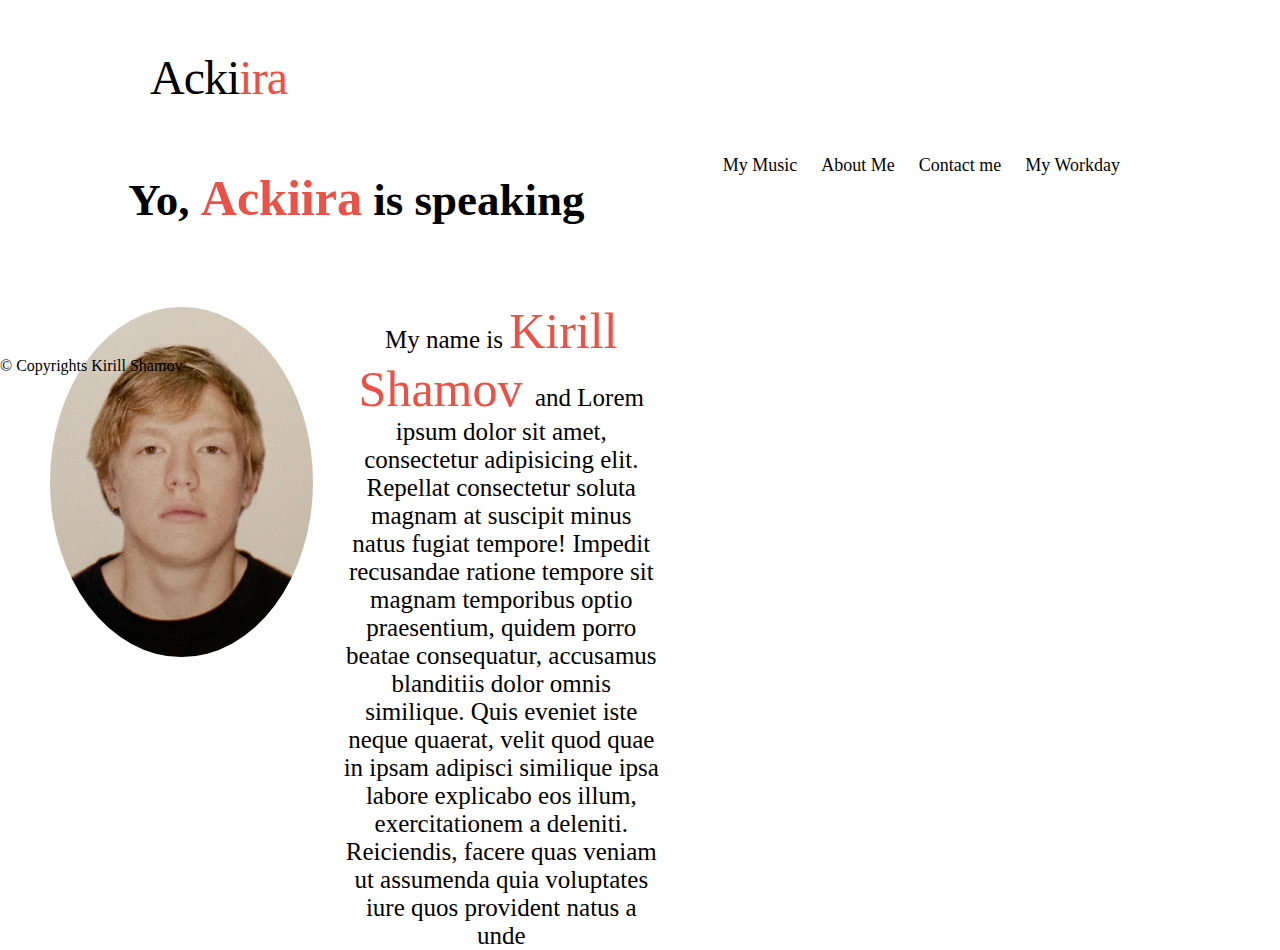
<file: AboutMe.html>
<!DOCTYPE html>
<html lang="en">
<head>
    <meta charset="UTF-8">
    <meta http-equiv="X-UA-Compatible" content="IE=edge">
    <meta name="viewport" content="width=device-width, initial-scale=1.0">
    <title>MyGallery</title>
		
		<script type="text/javascript" src="js/jquery-1.5.2.min.js"></script>
		<script type="text/javascript" src="js/jquery.gallerax-0.2.js"></script>
		<script type="text/javascript" src="js/filter.js"></script>		
		
		<link rel="stylesheet" type="text/css" href="css/style.css" />
</head>
<body>
    <header>
    <div id="wrapper">
		
        <div id="logo">
            <h1>Acki<span>ira</span></h1>
        </div>
        <div id="categories">
            <ul>
                <li><a href="index.html" >My Music</a></li>
                <li><a href="AboutMe.html" >About Me</a></li>
                <li><a href="ContactInfo.html">Contact me</a></li>
                <li><a href="Donations.html">My Workday</a></li>
            </ul>
        </div>
    </div>
    </header>
    <main>
    <section class=section>
        <h1>Yo, <span> Ackiira</span> is speaking</h1>
    <div class=hello>
        <img class = avatar src="Avatar.png">
        <p> My name is <span>Kirill Shamov </span> and Lorem ipsum dolor sit amet, consectetur adipisicing elit. Repellat consectetur soluta magnam at suscipit minus natus fugiat tempore! Impedit recusandae ratione tempore sit magnam temporibus optio praesentium, quidem porro beatae consequatur, accusamus blanditiis dolor omnis similique. Quis eveniet iste neque quaerat, velit quod quae in ipsam adipisci similique ipsa labore explicabo eos illum, exercitationem a deleniti. Reiciendis, facere quas veniam ut assumenda quia voluptates iure quos provident natus a unde</p>
    </div>
    </section>
    </main>
    <footer id="footer">
        <p>© Copyrights Kirill Shamov</p>
    </footer>   
</body>
</html>
</file>
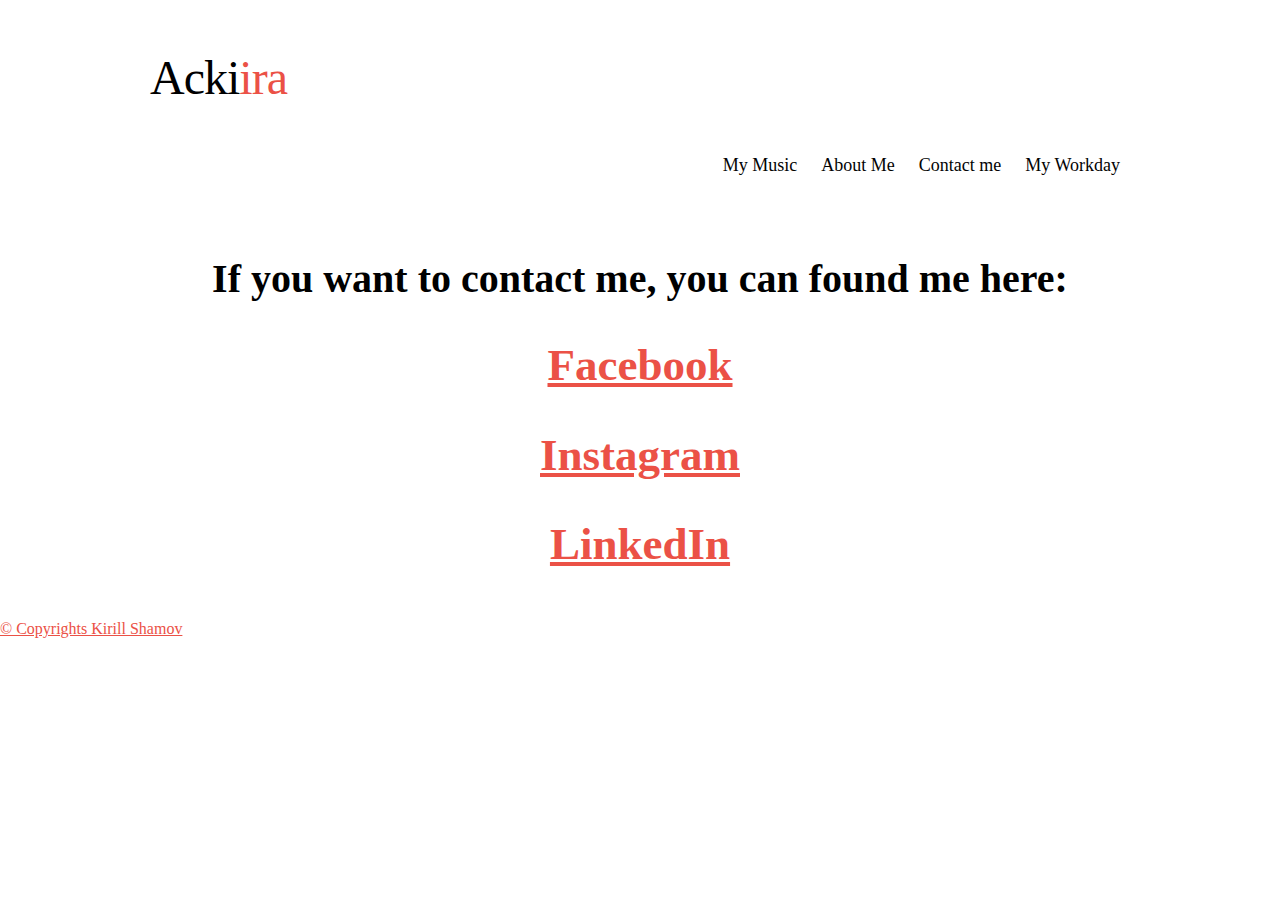
<file: ContactInfo.html>
<!DOCTYPE html>
<html lang="en">
<head>
    <meta charset="UTF-8">
    <meta http-equiv="X-UA-Compatible" content="IE=edge">
    <meta name="viewport" content="width=device-width, initial-scale=1.0">
    <title>MyGallery</title>
		
		<script type="text/javascript" src="js/jquery-1.5.2.min.js"></script>
		<script type="text/javascript" src="js/jquery.gallerax-0.2.js"></script>
		<script type="text/javascript" src="js/filter.js"></script>		
		
		<link rel="stylesheet" type="text/css" href="css/style.css" />
</head>
<body>
    <div id="wrapper">
		
        <div id="logo">
            <h1>Acki<span>ira</span></h1>
        </div>
        <div id="categories">
            <ul>
                <li><a href="index.html" >My Music</a></li>
                <li><a href="AboutMe.html" >About Me</a></li>
                <li><a href="ContactInfo.html">Contact me</a></li>
                <li><a href="Donations.html">My Workday</a></li>
            </ul>
        </div>
    </div>
    <main class=info>
        <h1>
            If you want to contact me, you can found me here:
        </h1>   
        <div>
            <h2> <a href="https://www.facebook.com/profile.php?id=100018071373955">Facebook</h2>
            <h2> <a href="https://www.instagram.com/ackiiiira/">Instagram</h2>
            <h2> <a href="https://www.linkedin.com/in/kirill-shamov-493039223/">LinkedIn</h2>
        </div>
    </main>  
    <footer id="footer" text-align="center">
        <p> © Copyrights Kirill Shamov</p>
    </footer>
</body>
</html>
</file>
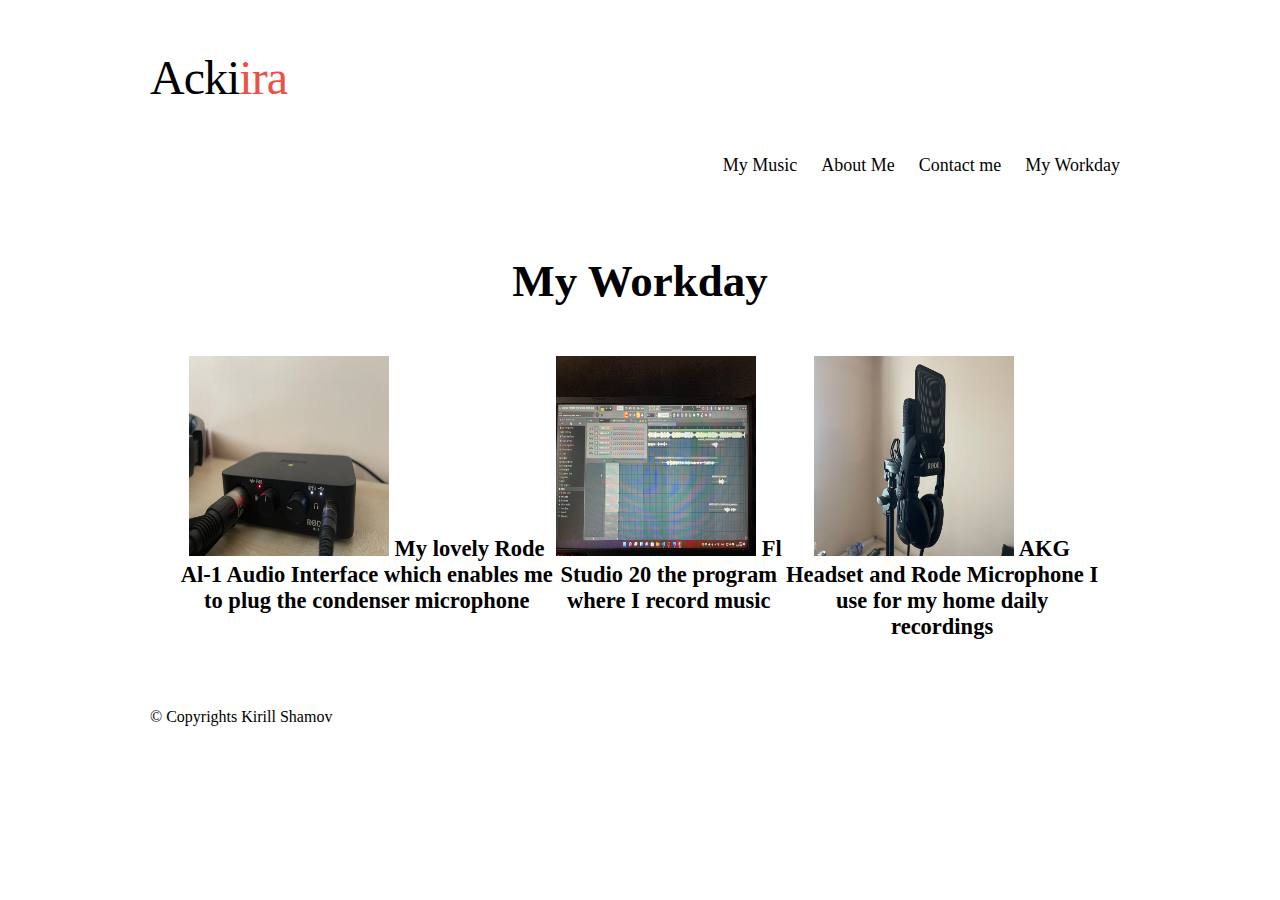
<file: Donations.html>
<!DOCTYPE html>
<html lang="en">
<head>
    <meta charset="UTF-8">
    <meta http-equiv="X-UA-Compatible" content="IE=edge">
    <meta name="viewport" content="width=device-width, initial-scale=1.0">
    <title>MyGallery</title>
		
		<script type="text/javascript" src="js/jquery-1.5.2.min.js"></script>
		<script type="text/javascript" src="js/jquery.gallerax-0.2.js"></script>
		<script type="text/javascript" src="js/filter.js"></script>		
		
		<link rel="stylesheet" type="text/css" href="css/style.css" />
</head>
<body>
    <div id="wrapper">
		
        <div id="logo">
            <h1>Acki<span>ira</span></h1>
        </div>
        <div id="categories">
            <ul>
                <li><a href="index.html" >My Music</a></li>
                <li><a href="AboutMe.html" >About Me</a></li>
                <li><a href="ContactInfo.html">Contact me</a></li>
                <li><a href="Donations.html">My Workday</a></li>
            </ul>
        </div>
        <main class= paymain>
            <h1>My Workday</h1>
            <div class= payment>
                <h2><img class = olol src="images/IMG_1347.jpg"> My lovely Rode Al-1 Audio Interface which enables me to plug the condenser microphone</h2>
                <h2><img class = olol src = "images/IMG_1350.jpg"> Fl Studio 20 the program where I record music</h2>
                <h2><img class = olol src= "images/IMG_1351.jpg"> AKG Headset and Rode Microphone I use for my home daily recordings</h2>
            </div>
        </main>
        <footer id="footer">
           <p> © Copyrights Kirill Shamov</p>
    </footer>
</body>
</html>
</file>
<file: css/style.css>
body {
	margin: 0;
	padding: 0;
	font-family: "Georgia", serif;
	background-color: rgb(255, 255, 255);
	color: rgb(0, 0, 0);
}

ul {
	margin: 0;
	padding: 0;
	list-style: none;
}

a {
	color: #eb5146;
	outline: none;
}

br.clear {
	clear: both;
}

#wrapper {
	margin: 0 auto;
	padding: 0;
	width: 980px;
}

#logo {
	margin: 50px 0;
}
	#logo h1 {
		margin: 0;
		padding: 0;
		font-weight: normal;
		font-size: 48px;
		letter-spacing: -1px;
	}
	#logo span {
		color: #eb5146;
	}
	
#categories {
	float: right;
}
	#categories a{
		padding: 10px;
		color: rgb(3, 3, 3);
		font-size: 18px;
		text-decoration: none;
	}
	
	#categories li {
		margin: 0;
		padding: 0;
		display: inline-block;
		height: 31px;
	}
	
	#categories .current {
		background: #eb5146;
	
		/* Round select corners */
		
		-webkit-border-radius: 15px 15px 0 0;
		-khtml-border-radius: 15px 15px 0 0;	
		-moz-border-radius: 15px 15px 0 0;
		border-radius: 15px 15px 0 0;		
	}


#output img {	
	margin: 0;
	padding: 0;
	width: 960px;
	height: 500px;
	border: solid 10px #ffffff;
	
	/* Round select corners */
	
	-webkit-border-radius: 25px 0;
	-khtml-border-radius: 25px 0;	
	-moz-border-radius: 25px 0;
	border-radius: 25px 0;
}

#nav{
	float: left;
	margin: -4px 0 0 0;
	padding: 0;
	width: 400px;
	height: 40px;
	background: #eb5146;
	text-align: center;
	display: block;	
	overflow: hidden;
	
	/* Round select corners */
		
	-webkit-border-radius: 0 0 15px 15px;
	-khtml-border-radius:  0 0 15px 15px;	
	-moz-border-radius:  0 0 15px 15px;
	border-radius: 0 0 15px 15px;		
	
}
	#nav ul {
		margin-top: 8px;
	}
	#nav li {
		display: inline-block;
	}
	
	#nav a {
		margin: 0;
		padding: 0 10px;
		color: #FFF;
		text-decoration: none;
		font-size: 18px;
	}

	#nav a.navStopAdvance
	{
		display: inline;
	}

	#nav a.navPlayAdvance
	{
		display: inline;
	}

	#nav a.active
	{
		display: none;
	}

#captions{
	margin: 0;
}

	#captions .line
	{
		margin: 5px 0 0 0;
		float: right;
		font-size: 24px;
		font-weight: bold;
	}

	#captions .line2 {
		position: absolute;
		top: 658px;
		display: block;
		width: 940px;
		margin: 0 10px;
		background: #000;
		padding: 10px;
		text-align: left;
		
		/* Round select corners */
		-webkit-border-radius: 0 0 15px 0;
		-khtml-border-radius: 0 0 15px 0;	
		-moz-border-radius: 0 0 15px 0;
		border-radius: 0 0 15px 0;
		
		/* Apply Opacity */
		-khtml-opacity:.70; 
		-moz-opacity:.70; 
		-ms-filter:"alpha(opacity=70)"; 
		filter:alpha(opacity=70); 
		opacity:.70;		
	}
	

	#captions .line3 {
		display: block;
		margin: 2em 0 2em 0;
		font-size: 0.75em;
	}

.hidden {
	display: none;
}

.thumbnails
{
	width: 980px;
	list-style: none;
	margin: 50px auto;
	padding: 0;
	position: relative;
	top: 0;
}

	.thumbnails li
	{
		margin: 7px;
		float: left;
	}
	.thumbnails .first
	{
		margin-left: 0px;
	}
	.thumbnails .last
	{
		margin-right: 0px;
	}
	.thumbnails li img
	{
		width: 100px;
		height: 75px;
		border: solid 5px #ffffff;
		cursor: pointer;
		
		/* Round select corners */
		
		-webkit-border-radius: 15px 0;
		-khtml-border-radius: 15px 0;	
		-moz-border-radius: 15px 0;
		border-radius: 15px 0;	
	}

	.thumbnails li img.active
	{
		border: solid 5px #eb5146;
	}

#footer {
	margin: 50px 0;
	padding: 0;
	text-align: left;
	
}
	#footer span {
		font-size: 11px;
		float: right;
	}
.section
{	
	font-family: Georgia, 'Times New Roman', Times, serif;
	text-align: center;	
	align-items: center;
	margin-top: 50px;
}
main
{	text-align: center;
	margin-top: 5%;
}
.hello 
{	height: 10px;
	text-align: justify;
	width: 50%;
	padding: 20px;
    margin-right: 100%;
	display: flex;
}
.section h1
{	
	font-size: 45px;
}
.hello p
{	text-align: center;
	font-size: 25px;
}
section span	
{
	font-size: 50px;
	color:#eb5146;
}
.avatar
{
  width: 350px;
  height: 350px;
  border-radius: 50%;
  padding: 20px;
	margin: 10px;
}
.paymain
{
	margin-top: 150px;
}
.paymain h1
{
	text-align: center;
	font-size: 45px;
}
.payment 
{
	font-size: 15px;
	text-align: bottom;
	display: flex;
	margin: 30px;
}
.paymain span
{	
	color: #eb5146;
}
.info
{
	margin-top: 150px;
}
.info h1{
	font-size: 40px;
}
.info h2
{
	font-size: 45px;
}
.olol 
{
	width: 200px;
	height: 200px;
}
</file>
